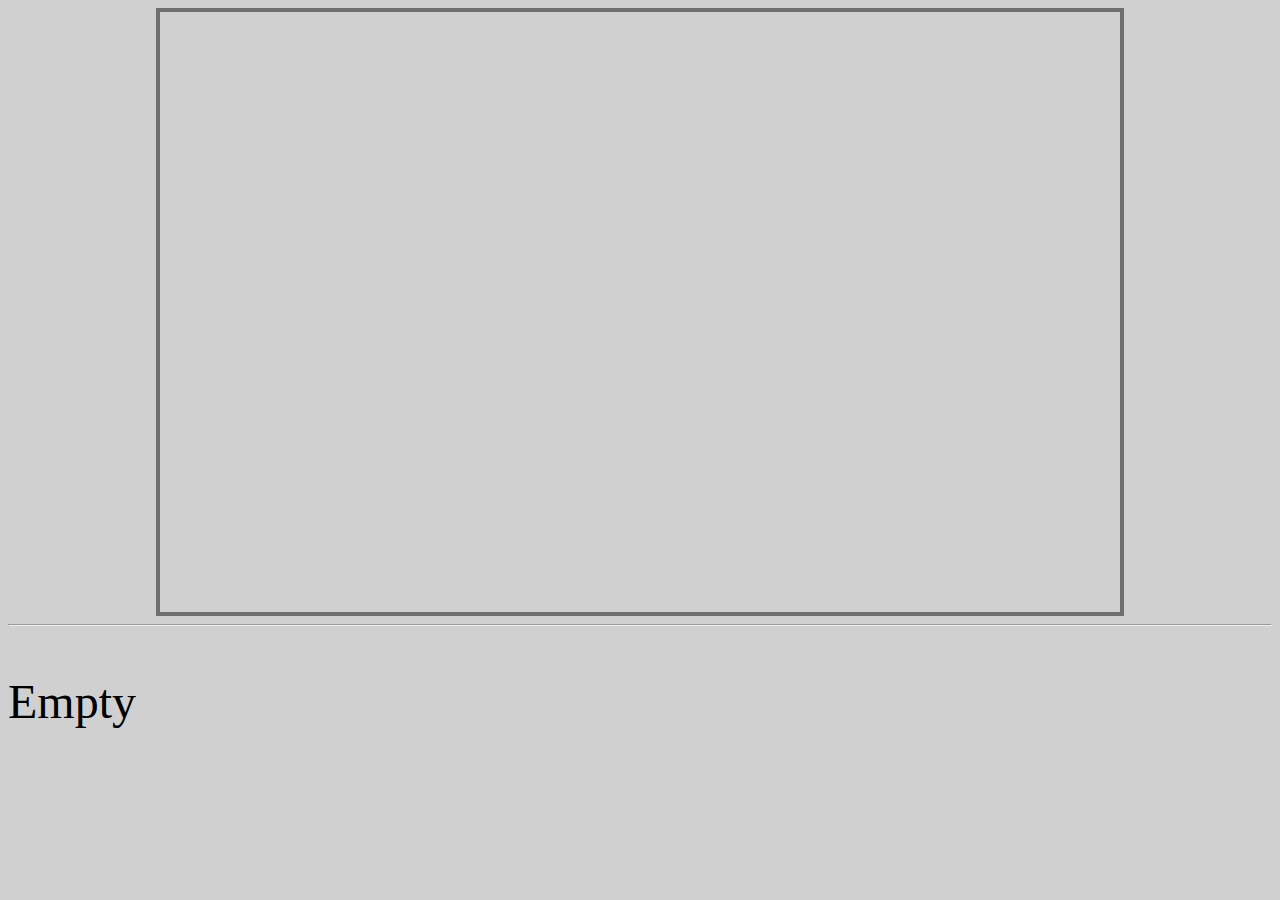
<file: templates/home.html>
<!DOCTYPE html>
<html lang="en">
<head>
    <meta charset="UTF-8">
    <meta http-equiv="X-UA-Compatible" content="IE=edge">
    <meta name="viewport" content="width=device-width, initial-scale=1.0">
    <link rel="shortcut icon" href="/static/favicon.ico">
    <link rel="stylesheet" type="text/css" href="/static/home.css">
    <title>JP-OCR</title>
</head>

<body>
    <video id="video-stream" autoplay></video>
    <hr></hr>
    <p id="text-output">Empty</p>
    <script src="/static/jquery-3.7.1.min.js", type="text/javascript"></script>
    <script src="/static/home.js" type="text/javascript"></script>
</body>
</html>
</file>
<file: static/home.css>
body {
    background-color: #d0d0d0;
}

#video-stream {
    width: 960px;
    height: 600px;
    margin-left: auto;
    margin-right: auto;
    display: block;
    object-fit: fill;
    border: 4px solid #707070;
}

#text-output {
    font-size: 48px;
}
</file>
